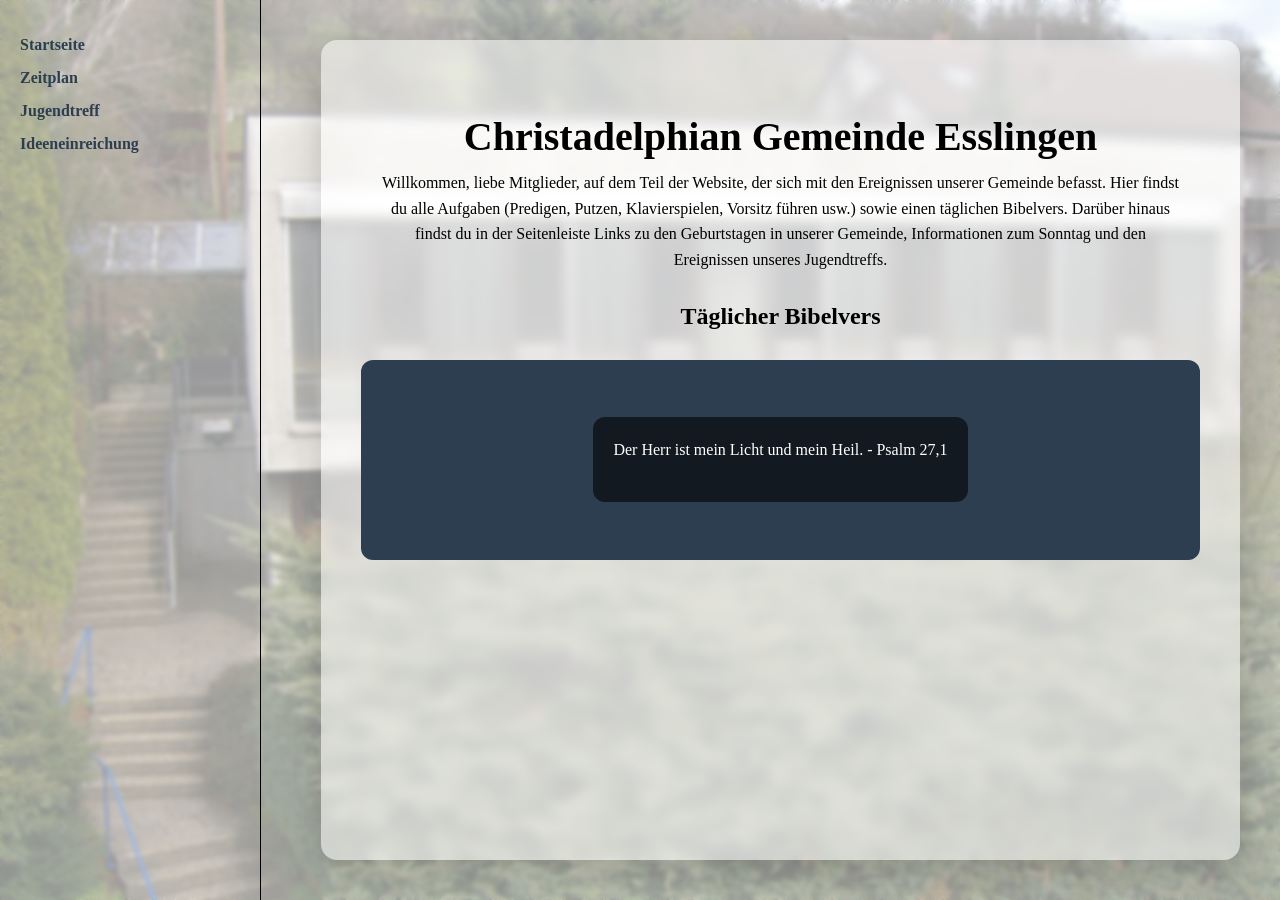
<file: index.html>
<!DOCTYPE html>
<html lang="de">
  <head>
    <link href="css/styles.css" rel="stylesheet"/>
    <!-- <script src="https://cdn.jsdelivr.net/npm/fullcalendar@6.1.8/index.global.min.js"></script> 
     Moved to zeitplan.html-->
    <meta charset="UTF-8">
    <meta name="Description" content="This site is about the Esslingen Christadelphian Gemeinde, specifically for the Ecclesia members.">
    <meta name="viewport" content="width=device-width, initial-scale=1.0"/>
      <title> Christadelphian Gemeinde Esslingen </title>
  </head>

  <body>
  <main class="page-layout">

  <aside class="sidebar">
    <nav>
     <ul>
    <li><a href="index.html"> Startseite </a></li>
    <li><a href="zeitplan.html"> Zeitplan </a></li>
    <li><a href="jugendtreff.html"> Jugendtreff </a></li>
    <li><a href="ideeneinreichung.html"> Ideeneinreichung </a></li>
      <!--Sidebar <li><a href:"landing.html">Info that Web visitors see</a><li> < !-- Sidebar -->
     </ul>
  </nav>
  </aside>
     
    <section class="main-content">
    <h1> Christadelphian Gemeinde Esslingen </h1>
    <p> Willkommen, liebe Mitglieder, auf dem Teil der Website, der sich mit den Ereignissen unserer Gemeinde befasst. Hier findst du alle Aufgaben (Predigen, Putzen, Klavierspielen, Vorsitz führen usw.) 
      sowie einen täglichen Bibelvers. Darüber hinaus findst du in der Seitenleiste Links zu den Geburtstagen in unserer Gemeinde, Informationen zum Sonntag und den Ereignissen unseres Jugendtreffs. </p>
      
    
    <h2> Täglicher Bibelvers </h2>

    <div id="verse-modal" class="verse-modal">
        <div class="verse-content">
          <p id="verse-text"></p>
        </div>
    </div>
    
    
    </section>
    </main>
    <script src="js/dailyVerse.js"></script>
  </body>
</html>
</file>
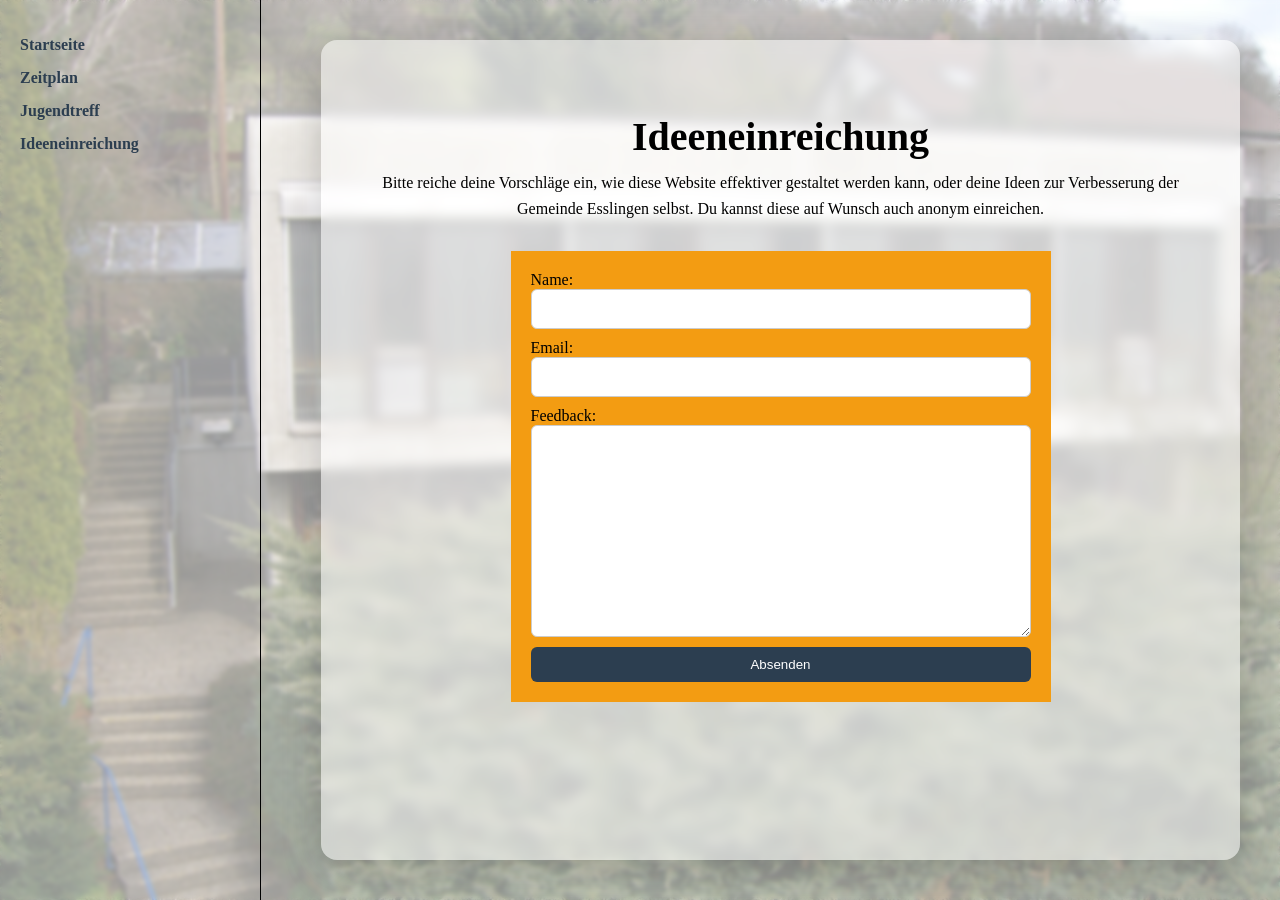
<file: ideeneinreichung.html>
<!DOCTYPE html>
<html lang="de">
  <head>
    <link href="css/styles.css" rel="stylesheet"/>
    <meta charset="UTF-8">
    <meta name="Description" content="This site is about the Esslingen Christadelphian Gemeinde, specifically for the Ecclesia members.">
    <meta name="viewport" content="width=device-width, initial-scale=1.0"/>
      <title> Christadelphian Gemeinde Esslingen </title>
  </head>

  <body>
  <main class="page-layout">

  <aside class="sidebar">
    <nav>
     <ul>
    <li><a href="index.html"> Startseite </a></li>
    <li><a href="zeitplan.html"> Zeitplan </a></li>
    <li><a href="jugendtreff.html"> Jugendtreff </a></li>
    <li><a href="ideeneinreichung.html"> Ideeneinreichung </a></li>
      <!--Sidebar <li><a href:"landing.html">Info that Web visitors see</a><li> < !-- Sidebar -->
     </ul>
  </nav>
  </aside>

  <section class="main-content">
    <h1> Ideeneinreichung </h1>
    <p> Bitte reiche deine Vorschläge ein, wie diese Website effektiver gestaltet werden kann, oder deine Ideen zur Verbesserung der Gemeinde Esslingen selbst. Du kannst diese auf Wunsch auch anonym einreichen. </p>


   
  <form 
    action="https://formspree.io/f/mnjgeldv" 
    method="POST" class="feedback-form">
    
      <div class="form-group">
      <label for="name" >Name: </label>
      <input type="text" id="name" name="name" required>
      </div>

      <div class="form-group">
      <label for="email">Email: </label>
      <input type="email" id="email" name="email" required>
      </div>

      <div class="form-group">
      <label for="message"> Feedback: </label>
      <textarea id="message" name="message" rows="10" required></textarea>
      </div>

      <input type="hidden" name="_subject" value="Neue Idee eingereicht">

      <!-- Adding redirect site fixed it!! -->
      <input type="hidden" name="_redirect" value="https://ssturgeon-opit.github.io/gemeinde_webapp/thankyou.html">

      <button type="submit">Absenden</button>
    </form>

     </section>
    </main>
  </body>
</html>
</file>
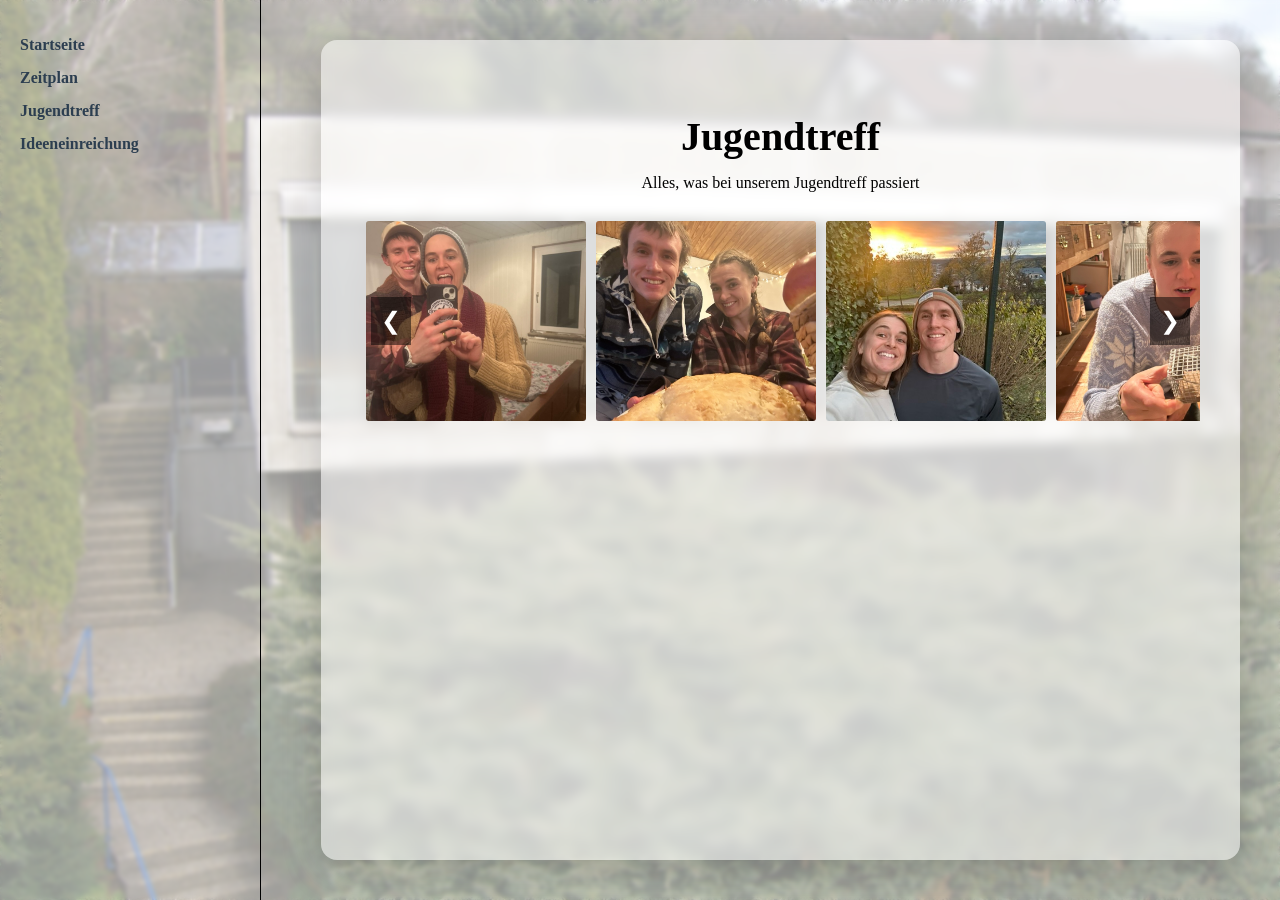
<file: jugendtreff.html>
<!DOCTYPE html>
<html lang="de">
  <head>
    <link href="css/styles.css" rel="stylesheet"/>
    <meta charset="UTF-8">
    <meta name="Description" content="This site is about the Esslingen Christadelphian Gemeinde, specifically for the Ecclesia members.">
    <meta name="viewport" content="width=device-width, initial-scale=1.0"/>
      <title> Christadelphian Gemeinde Esslingen </title>
  </head>

  <body>
  <main class="page-layout">

  <aside class="sidebar">
    <nav>
     <ul>
    <li><a href="index.html"> Startseite </a></li>
    <li><a href="zeitplan.html"> Zeitplan </a></li>
    <li><a href="jugendtreff.html"> Jugendtreff </a></li>
    <li><a href="ideeneinreichung.html"> Ideeneinreichung </a></li>
      <!--Sidebar <li><a href:"landing.html">Info that Web visitors see</a><li> < !-- Sidebar -->
     </ul>
  </nav>
  </aside>

  <section class="main-content">
    <h1> Jugendtreff </h1>
    <p> Alles, was bei unserem Jugendtreff passiert </p>


    <div class = "carousel-container">
      <button class = "carousel-btn left">&#10094;</button>

      <div class="carousel-track">
        <img src="images/jt/jt1.jpeg" alt="">
        <img src="images/jt/jt2.jpeg" alt="">
        <img src="images/jt/jt3.jpeg" alt="">
        <img src="images/jt/jt4.jpeg" alt="">
        <img src="images/jt/jt5.jpeg" alt="">
        <img src="images/jt/jt6.jpeg" alt="">
        <img src="images/jt/jt7.jpeg" alt="">
        <img src="images/jt/jt8.jpeg" alt="">
        <img src="images/jt/jt9.jpeg" alt="">
        <img src="images/jt/jt10.jpeg" alt="">
        <img src="images/jt/jt11.jpeg" alt="">
        <img src="images/jt/jt12.jpeg" alt="">
        <img src="images/jt/jt13.jpeg" alt="">
        <img src="images/jt/jt14.jpeg" alt="">
        <img src="images/jt/jt15.jpeg" alt="">
        <!--<img src="images/jt/jt16.jpeg" alt="">
        <img src="images/jt/jt17.jpeg" alt="">
        <img src="images/jt/jt18.jpeg" alt="">
        <img src="images/jt/jt19.jpeg" alt="">
        <img src="images/jt/jt20.jpeg" alt=""> -->
      </div> 

      <button class="carousel-btn right">&#10095;</button>
    </div>



















     </section>
    </main>
  <script src="js/jugendtreff.js"></script>
  </body>
</html>
</file>
<file: css/styles.css>
html {
  height: 100%;
  width: 100%;
}

h1
{
  font-size: 2.5rem;
  margin-bottom: 10px;
}

h2
{
  margin-top: 30px;
}

p
{
  max-width: 800px;
  margin: 0 auto 20px auto;
  line-height: 1.6;
}

h1, h2, p {
  text-align: center;
}

body {
  background-image:url("../images/bg/Christadelphian_gemeinde.jpg");
  background-size: cover;
  background-position: center top;
  background-repeat: no-repeat;
  margin: 0;
  width: 100%;
  font-family: "Georgia", serif;
}

body::before 
{
  content: "";
  position: fixed;
  inset: 0;
  background: rgba(255, 255, 255, 0.55); 
  z-index: -1;
}

body::after
{
  content: "";
  position: fixed;
  inset: 0;

  backdrop-filter: blur(2px);
  z-index: -1;
}
.page-layout {
  display: flex;
  min-height: 100vh;
  gap: 20px;
}

.sidebar {
  width: 220px;
  padding: 20px;
  border-right: 1px solid black;
}

.sidebar ul{
  list-style: none;
  padding: 0;
}
.sidebar li{
  margin-bottom: 15px;
}

.sidebar a{
  text-decoration: none;
  color: #2c3e50;
  font-weight: 600;
}

.sidebar a:hover{
  color: #3498db;
}

.main-content 
{
  flex: 1;
  min-width: 0;
  padding: 40px;
  background: rgba( 255, 255, 255, 0.5); 
  backdrop-filter: blur(6px);
  border-radius: 16px;
  margin: 40px;
  box-shadow: 0 10px 40px rgba(0,0,0,0.2);
}

.Image1{
  width: 80px;
  height: 80px;
  display: block;
  margin: 0 auto;
}

/*
.Image2{
  width: 80px;
  height: 80px;
  display: block;
  margin: 0 auto;
}

.Image3{
  width: 80px;
  height: 80px;
  display: block;
  margin: 0 auto;
}
*/
#calendar
{
  width: 100%;
  max-width: 1100px; 
  min-height: 600px;
  margin: 20px auto;
  background: white !important;
  padding: 10px;
  border: 8px solid #34495e; 
  border-radius: 10px;
  box-shadow: 0 4px 20px rgba( 0, 0 , 0, 0.2);
}

#event-modal
{
  display: none;
  position: fixed;
  top: 20%;
  left: 50%;
  transform: translateX(-50%);
  padding: 20px;
  z-index: 1000;
  width: 100%;
  height: 100%;
  background: rgba( 0, 0, 0, 0.7);
}

#modal-content
{
  background: white; 
  padding: 20px;
  margin: 10% auto;
  width: 300px;
  text-align: center;
  border-radius: 10px;
}

.fc
{
  background: white !important;
  display: block !important;
}


.fc-toolbar
{
  margin-bottom: 15px;
}

.fc-button
{
  border-radius: 6px !important;
}

.fc-daygrid-day
{
  padding: 5px;
}

.fc-daygrid-day-number
{
  color: black !important;
  font-weight: bold;
}

.fc-col-header-cell
{
  background-color: #f5f5f5 !important;
  font-weight: bold;
}

/* .main-content
{
  padding: 20px;
  background: rgba( 255, 255, 255, 0.9 );
  border-radius: 12px;
  margin: 20px; 
}
  */

  .feedback-form
  {
    max-width: 500px;
    margin: 30px auto;
    padding: 20px;
    background-color: #f39c12;
    display: flex;
    flex-direction: column;
    gap: 10px;
  }

  .form-group{
    display: flex;
    flex-direction: column;
  }

 .form-group input
 {
  padding: 10px;
  border-radius: 6px;
  border: 1px solid #ccc;
  font-size: 1rem;
 }

 .form-group textarea
 {
  padding: 10px;
  border-radius: 6px;
  border: 1px solid #ccc;
  font-size: 1rem;
 }

 .feedback-form button
 {
  padding: 10px;
  background-color: #2c3e50;
  color: white;
  border: none;
  border-radius: 6px;
  cursor: pointer;
 }

 .feedback-form button:hover
 {
  background-color: #34495e;
 }

.verse-modal
{
  height: 200px;
  margin: 30px auto;
  border-radius: 12px;

  display: flex;
  justify-content: center;
  align-items: center;

  background: #2c3e50;
}

.verse-content
{
  background: rgba(0, 0, 0, 0.6);
  color: white;
  padding: 20px;
  border-radius: 12px;
  text-align: center;
  max-width: 600px;
}

.verse-text
{
 color: white;
  font-size: 1.5rem;
  font-style: italic;
}

.carousel-container
{
  position: relative;
  width: 100%;
  overflow: hidden;
  display: flex;
  align-items: center;
}

.carousel-track
{
  display: flex;
  transition: transform 0.4s ease-in-out;
}

.carousel-track img{
  width: 220px;
  height: 200px;
  object-fit: cover;
  flex-shrink: 0;
  padding: 5px;
  border-radius: 8px;
}

.carousel-btn
{
  position: absolute;
  top: 50%;
  transform: translateY(-50%);
  background: rgba(0, 0, 0, 0.5);
  color: white;
  border: none;
  font-size: 24px;
  padding: 10px;
  cursor: pointer;
  z-index: 10;
}

.carousel-btn.left
{
  left: 10px;
}

.carousel-btn.right
{
  right: 10px;
}
</file>
